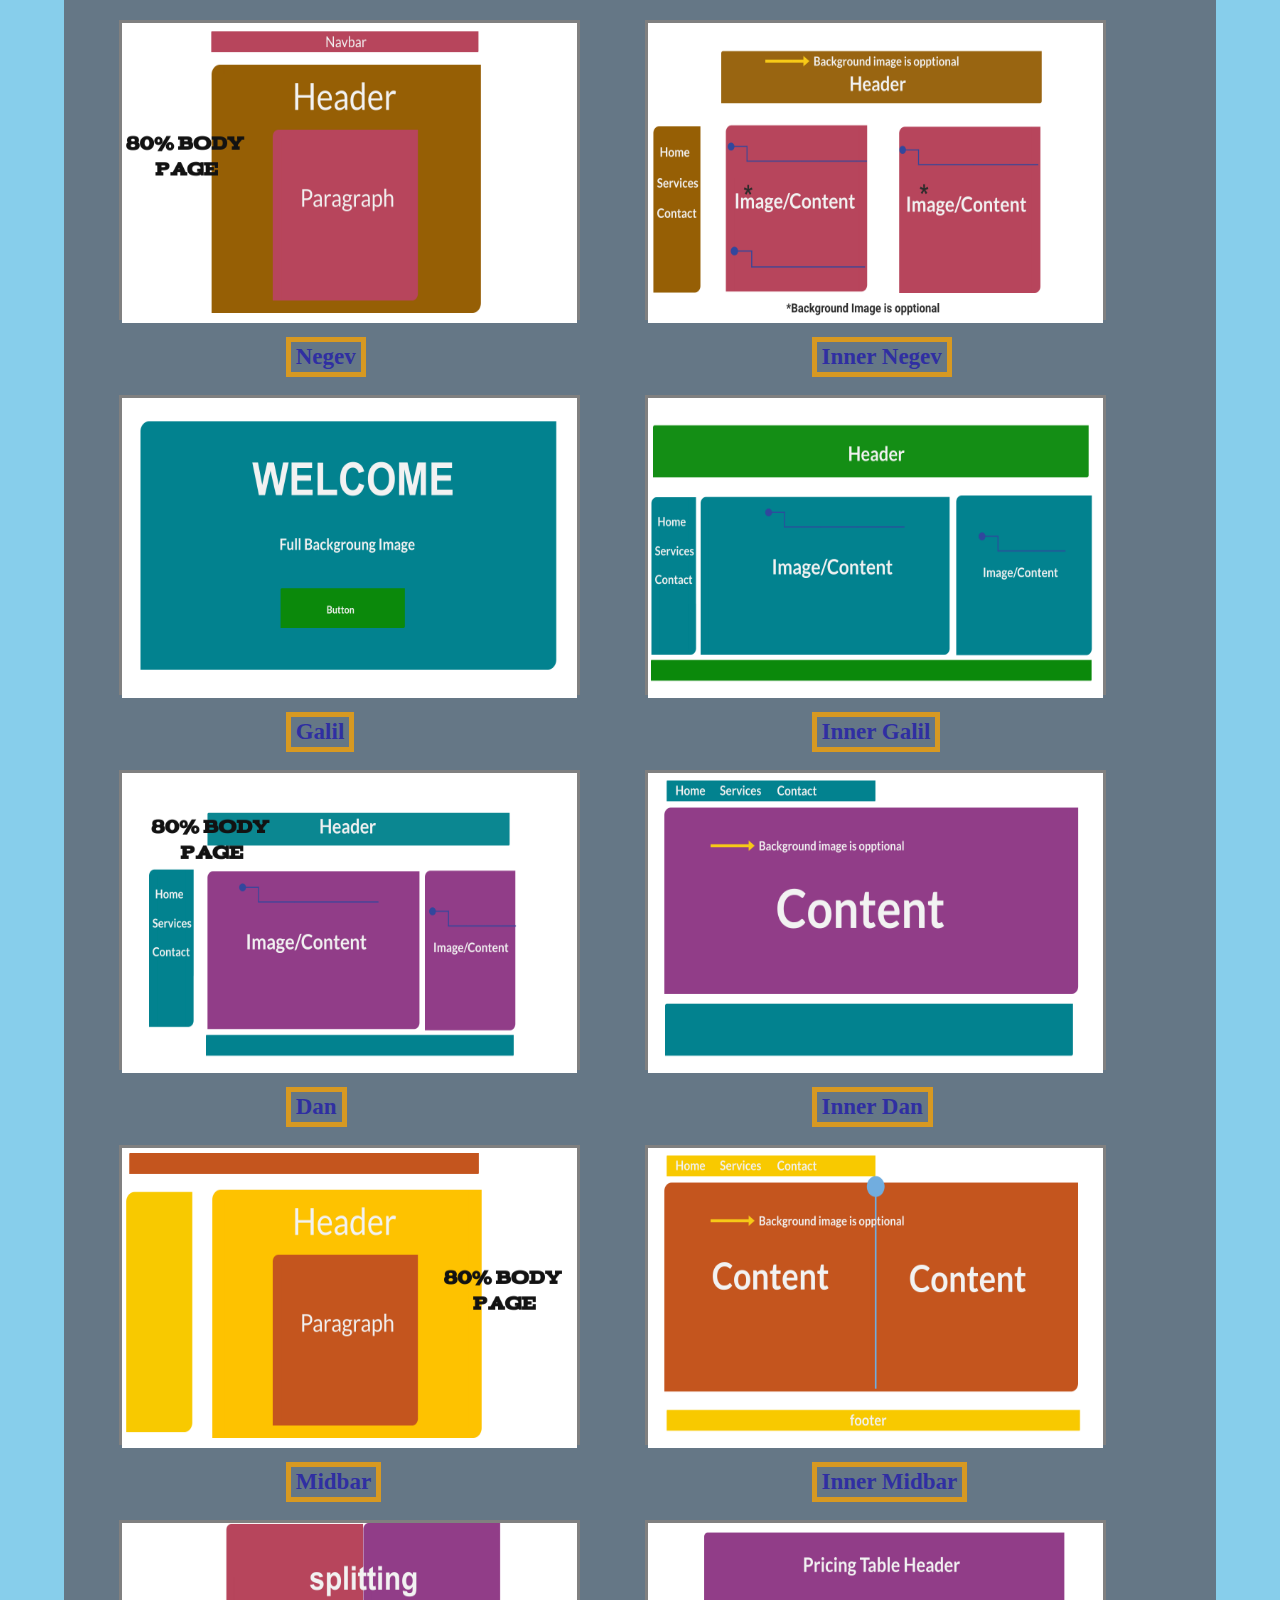
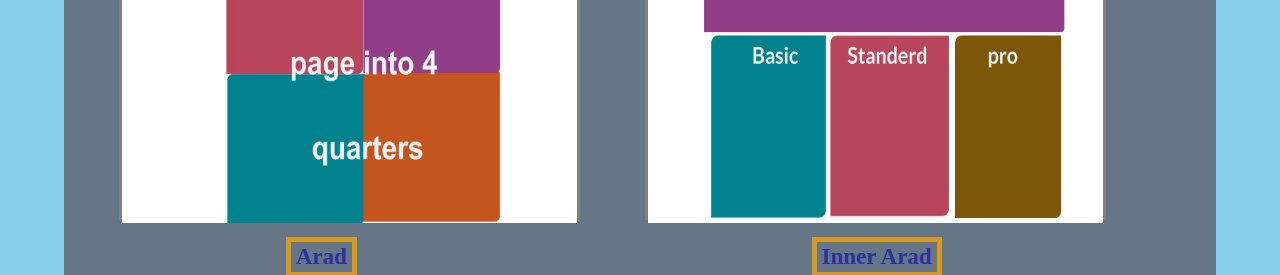
<file: sketch.html>
<!DOCTYPE html>
<html lang="en" dir="ltr">
  <head>
    <meta charset="utf-8">
    <link rel="stylesheet" href="style1.css">
    <title></title>
  </head>
  <body>
    <div class="container">
            <ul>
                <li> <div class="bottom"><img src="s-img\slide1.jpg" alt="" srcset="photo@2x.png 2x"><p>Negev</p></div> </li>

                <li> <div class="bottom"><img src="s-img\slide2.jpg" alt=""><p>Inner Negev</p></div> </li>

                <li> <div class="bottom"><img src="s-img\slide3.jpg" alt=""><p>Galil</p></div> </li>
                <li> <div class="bottom"><img src="s-img\slide4.jpg" alt=""><p>Inner Galil</p></div> </li>
                <li> <div class="bottom"><img src="s-img\slide5.jpg" alt=""><p>Dan</p></div> </li>
                <li> <div class="bottom"><img src="s-img\slide6.jpg" alt=""><p>Inner Dan</p></div> </li>
                <li> <div class="bottom"><img src="s-img\slide7.jpg" alt=""><p>Midbar</p></div> </li>
                <li> <div class="bottom"><img src="s-img\slide8.jpg" alt=""><p>Inner Midbar</p></div> </li>
                <li> <div class="bottom"><img src="s-img\slide9.jpg" alt=""><p>Arad</p></div> </li>
                <li> <div class="bottom"><img src="s-img\slide10.jpg" alt=""><p>Inner Arad</p></div> </li>
            </ul>
        </div>

  </body>
</html>
</file>
<file: style1.css>
body{

  background-color: #f4f4f4;
  background: skyblue;
  margin: 0 auto;
}


.container{
    width: 90%;
    margin: 0 auto;
    overflow: hidden;
    background-color: #657786;
    margin-top: 0px;

}

.container ul{
    padding: 0px;
    margin: 0px;
}


.container ul li{
    float:left;
    list-style: none;
    width:40%;
    height:300px;

    margin :20px 10px 20px 55px;
    border:3px solid gray;
    box-sizing: border-box;
    margin-bottom: 55px;
}
.container ul li:hover{
    /* opacity: 0.8; */
    /* -ms-transform: scale(1.1); /* IE 9 */
    -webkit-transform: scale(1.1); /* Safari 3-8 */
    transform: scale(1.1); */
}


.container ul li .bottom img{
  position: relative;
  padding-bottom: 56.25%;
  padding-top: 0;

  overflow: hidden;
  height: 300px;
  width: 100%;


}
.bottom{
  position: relative;
}
.bottom p{
  position: absolute;
  top:52%;
  left: 36%;
  font-size: 23px;
  font-weight: bold;
  color: #2F2FA2;
  font-style: 'Kayak';
  border: 5px solid #D79922;
  padding: 2px 5px 2px 5px;

}

@media screen and (max-width:1250px){
    .container ul li{
        width:40%;
        margin-left: 40px;

    }
}


.section{
  position: relative;
  width:90%;
  height: 150px;

}
    /* The navbar */
    .topnav {
      position: absolute;
      overflow: hidden;
      background-color: #333;
      left:90px;
      top:20px;
      width: 90%;

    }

    /* Navbar links */
    .topnav a {
      float: left;
      color: #f2f2f2;
      text-align: center;
      padding: 14px 16px;
      text-decoration: none;
      font-size: 17px;
    }

    .topnav a:hover {
      background-color: #ddd;
      color: black;
    }
</file>
